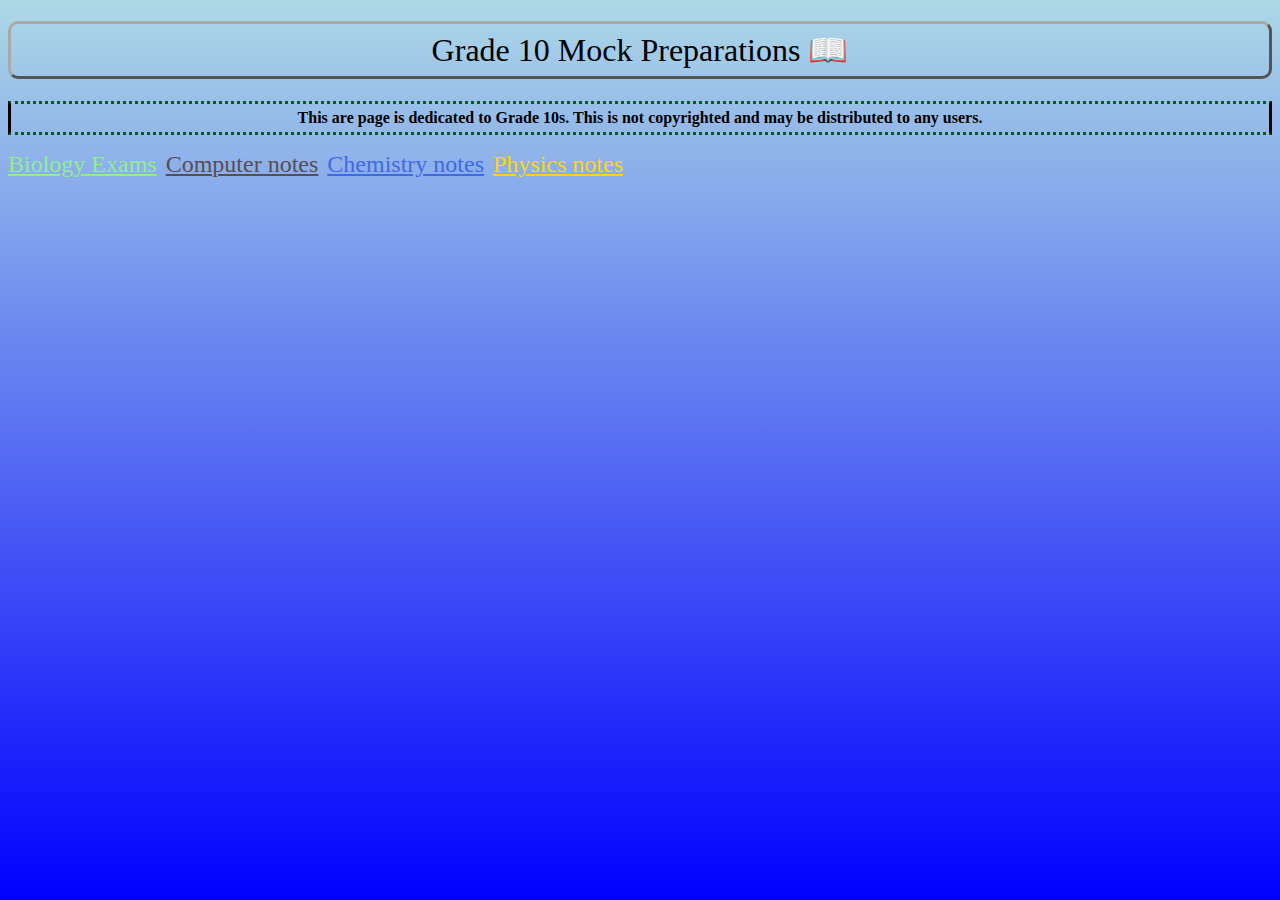
<file: index.html>
<!DOCTYPE html>
<html lang="en">
<head>
    <meta charset="UTF-8">
    <meta name="viewport" content="width=device-width, initial-scale=1.0">
    <title>Home Page</title>
   <link rel="stylesheet" href="style707.css">
</head>
<body>
  <h1 align="center">Grade 10 Mock Preparations 📖</h1>
  <p align="center" id="intro">This are page is dedicated to Grade 10s. This is not copyrighted and may be distributed to any users.</p>
  <a id="bio" href="index.html" target="_blank" title="Biology Exams">Biology Exams</a>  
 <a href="/Users/Aplaz/Downloads/OFFICE/CSS/comp.html" target="blank" title="computer notes" id="compi">Computer notes</a>
 <a href="/Users/Aplaz/Documents/School/Chem/Chemistry Grd 10-11.pdf" target="blank" title="Chemistry notes" id="chemi">Chemistry notes</a>
 <a href="/Users/Aplaz/Documents/School/Phys/Topic 1 physics.pdf" target="blank" title="Physics notes" id="physics">Physics notes</a>
</body>
</html>
</file>
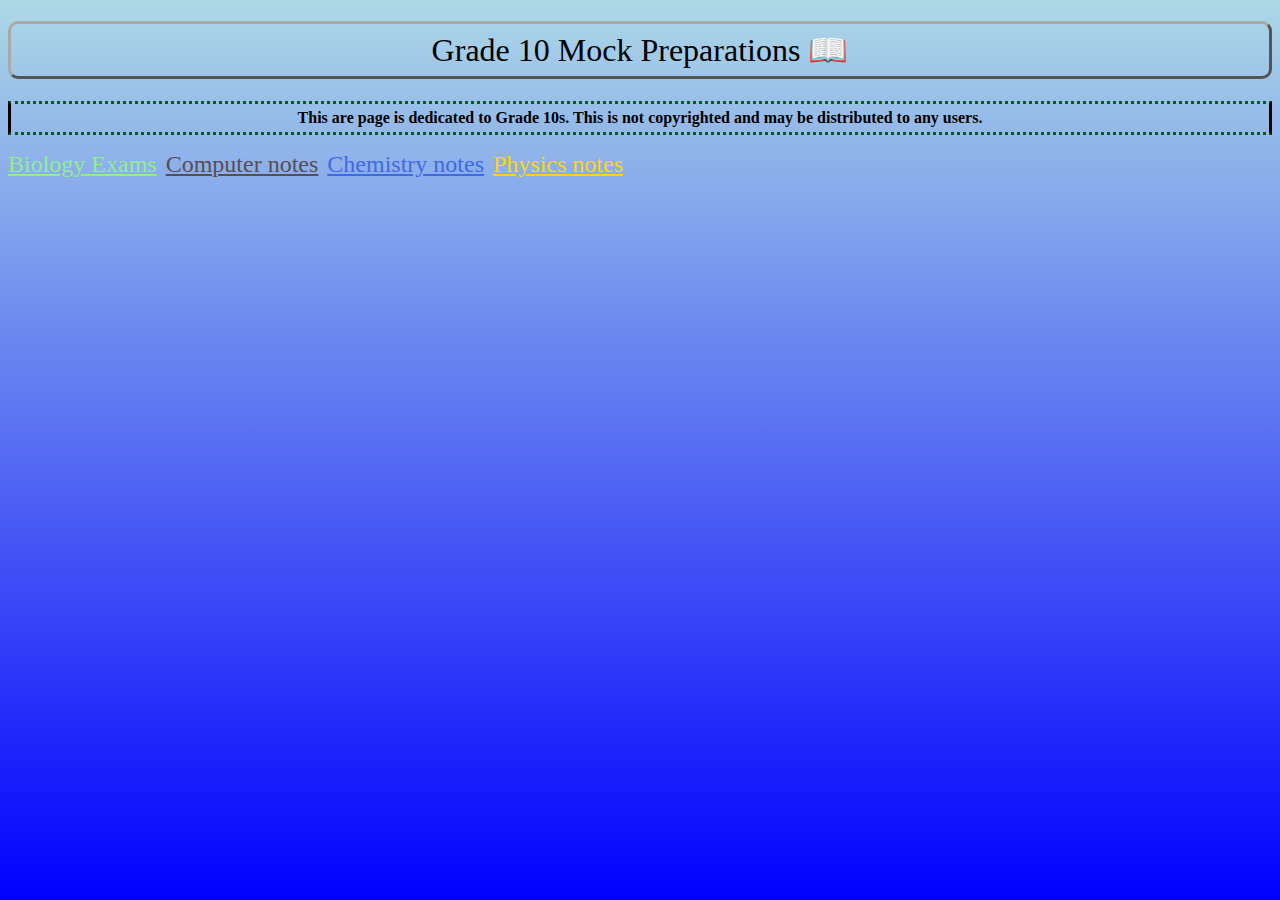
<file: 707.html>
<!DOCTYPE html>
<html lang="en">
<head>
    <meta charset="UTF-8">
    <meta name="viewport" content="width=device-width, initial-scale=1.0">
    <title>Home Page</title>
   <link rel="stylesheet" href="style707.css">
</head>
<body>
  <h1 align="center">Grade 10 Mock Preparations 📖</h1>
  <p align="center" id="intro">This are page is dedicated to Grade 10s. This is not copyrighted and may be distributed to any users.</p>
  <a id="bio" href="index.html" target="_blank" title="Biology Exams">Biology Exams</a>  
 <a href="/Users/Aplaz/Downloads/OFFICE/CSS/comp.html" target="blank" title="computer notes" id="compi">Computer notes</a>
 <a href="/Users/Aplaz/Documents/School/Chem/Chemistry Grd 10-11.pdf" target="blank" title="Chemistry notes" id="chemi">Chemistry notes</a>
 <a href="/Users/Aplaz/Documents/School/Phys/Topic 1 physics.pdf" target="blank" title="Physics notes" id="physics">Physics notes</a>
</body>
</html>
</file>
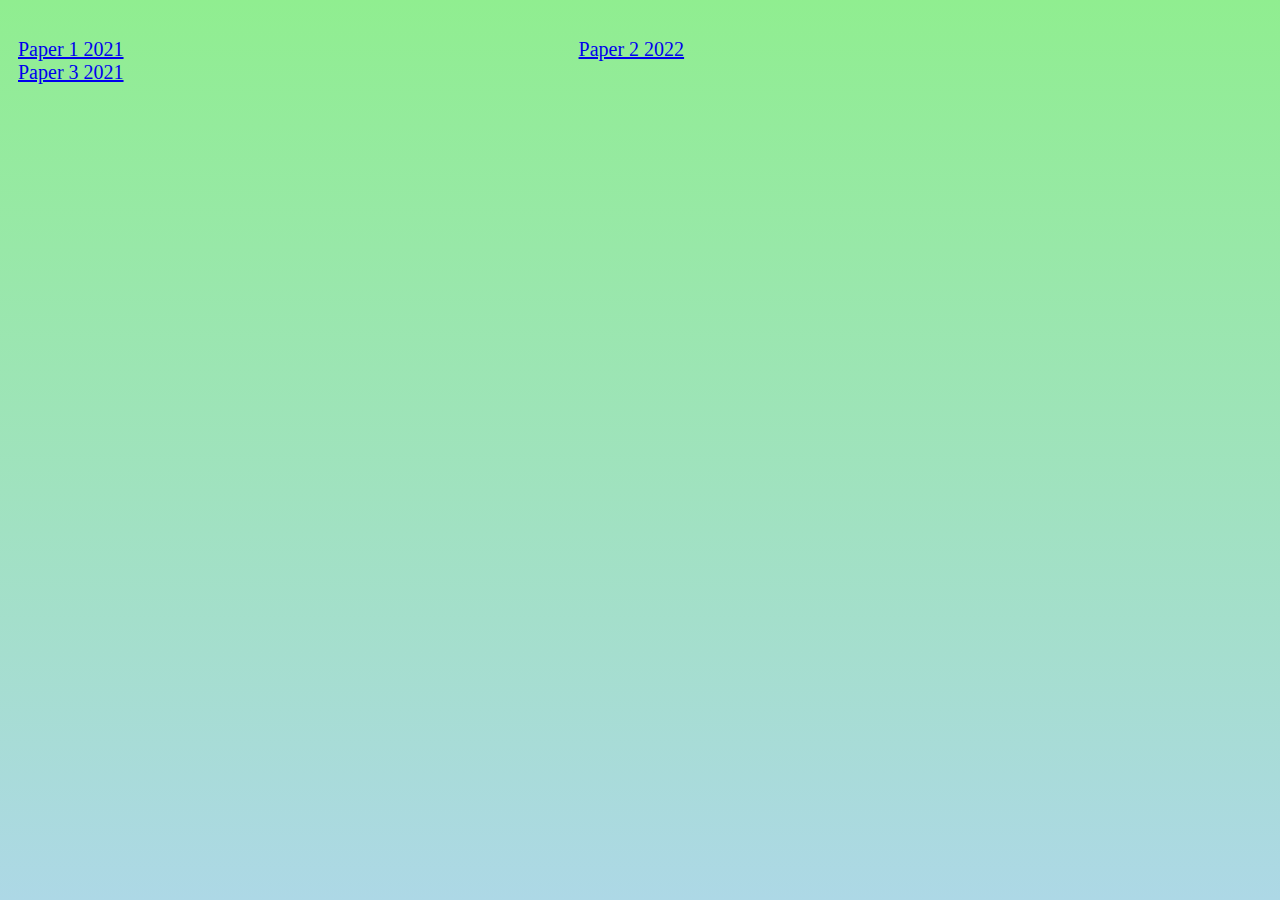
<file: bioper.html>
<!DOCTYPE html>
<html lang="en">
<head>
    <meta charset="UTF-8">
    <meta name="viewport" content="width=device-width, initial-scale=1.0">
    <title>Biology exams</title>
    <link rel="stylesheet" href="index.css">
</head>
<body>
    <div id="b1e">
   <a id="b1" href="/Users/Elon Musk/Documents/BIOLOGY EXAMS/Biology 4322 P1.pdf" target="_self">Paper 1 2021</a> 
   <a id="b2" href="/Users/Elon Musk/Documents/BIOLOGY EXAMs/Biology 4322 P2.pdf" target="_self">Paper 2 2022</a> 
   <a id="b3" href="/Users/Elon Musk/Documents/BIOLOGY EXAMS/Biology 4322 P3.pdf" target="_self">Paper 3 2021</a> 
    </div>
</body>
</html>
</file>
<file: style707.css>
body{
    background: linear-gradient(lightblue, blue);
    background-attachment: fixed;
    background-repeat: no-repeat;
}
h1{
    border-style: outset;
    border-color: darkgray;
    border-radius:10px;
    padding: 7px;
    font-family:Cambria, Cochin, Georgia, Times, 'Times New Roman', serif;
    font-weight:lighter;
}
#intro{
    font-weight:bolder;
    border-style:outset;
    border-width:3px;
    border-color:darkgreen;
   border-top-style:dotted;
   border-bottom-style:dotted;
   border-left-style:solid;
   border-right-style:solid;
   border-right-color: black;
   border-left-color: black;
    padding: 5px;
    font-size: 16px;
}
#bio{
    font-size:24px;
    color: lightgreen;
}
#compi{
    font-size:24px;
    padding-left: 5px;
    color: rgb(87, 77, 85);
}
#chemi{
    font-size: 24px;
    padding-left: 5px;
    color:royalblue;
}
#physics{
    font-size: 24px;
    padding-left: 5px;
    color:gold;
}
</file>
<file: index.css>
body{
    background: linear-gradient(lightgreen, lightblue);
    background-attachment: fixed;
    background-repeat: no-repeat;
}
#b1e{
    padding-left: 10px;
    padding-right: 10px;
    padding-top: 30px;
    font-size: 20px;
    border-style:;
    border-radius: 7px;
    border-spacing: 3px;   
}
#b1{
    padding-right: 450px;
}
#b2{
    padding-right: 530px;
}
</file>
